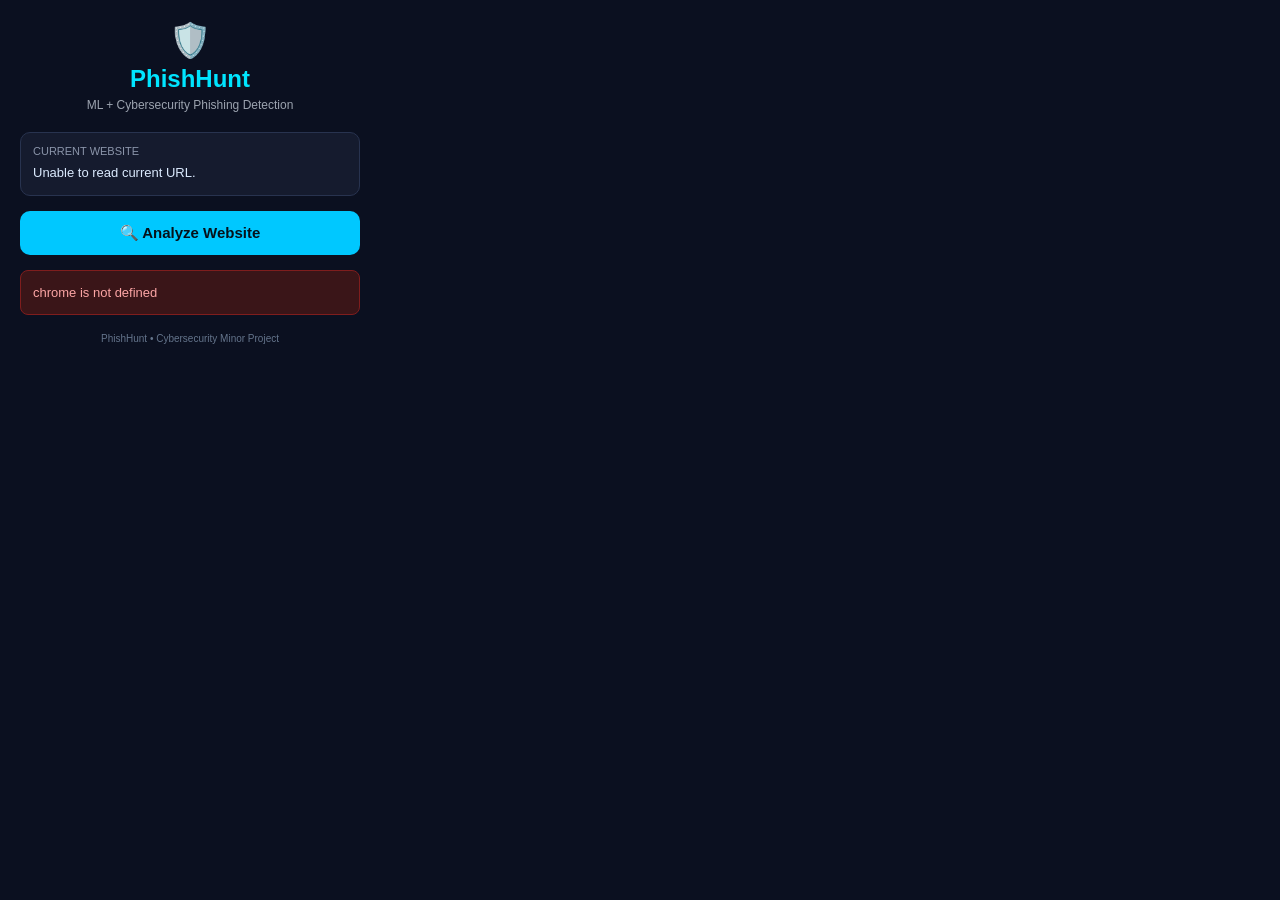
<file: PhishHunt/extension/popup.html>
<!DOCTYPE html>
<html lang="en">
<head>
    <meta charset="UTF-8">
    <meta name="viewport" content="width=device-width, initial-scale=1.0">
    <title>PhishHunt</title>

    <style>
        * {
            box-sizing: border-box;
        }

        body {
            margin: 0;
            width: 380px;
            min-height: 480px;
            font-family: Arial, sans-serif;
            background: #0b1020;
            color: #ffffff;
        }

        .container {
            padding: 20px;
        }

        .header {
            text-align: center;
            margin-bottom: 20px;
        }

        .logo {
            font-size: 34px;
            margin-bottom: 5px;
        }

        .title {
            font-size: 24px;
            font-weight: bold;
            color: #00e5ff;
        }

        .subtitle {
            font-size: 12px;
            color: #9ca3af;
            margin-top: 5px;
        }

        .url-box {
            background: #151b2e;
            border: 1px solid #28334f;
            border-radius: 10px;
            padding: 12px;
            margin-bottom: 15px;
        }

        .label {
            font-size: 11px;
            color: #8b95aa;
            margin-bottom: 6px;
        }

        #url {
            font-size: 13px;
            color: #dbeafe;
            word-break: break-all;
            line-height: 1.5;
        }

        button {
            width: 100%;
            border: none;
            border-radius: 10px;
            padding: 13px;
            font-size: 15px;
            font-weight: bold;
            cursor: pointer;
            background: #00c8ff;
            color: #06111a;
            transition: 0.2s;
        }

        button:hover {
            background: #00e5ff;
        }

        button:disabled {
            opacity: 0.6;
            cursor: not-allowed;
        }

        .loading {
            display: none;
            text-align: center;
            margin-top: 18px;
            color: #9ca3af;
        }

        .spinner {
            width: 28px;
            height: 28px;
            border: 3px solid #28334f;
            border-top: 3px solid #00e5ff;
            border-radius: 50%;
            animation: spin 1s linear infinite;
            margin: 0 auto 10px;
        }

        @keyframes spin {
            100% {
                transform: rotate(360deg);
            }
        }

        .result {
            display: none;
            margin-top: 18px;
        }

        .result-card {
            border-radius: 12px;
            padding: 16px;
            background: #151b2e;
            border: 1px solid #28334f;
        }

        .result-title {
            text-align: center;
            font-size: 20px;
            font-weight: bold;
            margin-bottom: 15px;
        }

        .legitimate {
            color: #22c55e;
        }

        .suspicious {
            color: #f59e0b;
        }

        .phishing {
            color: #ef4444;
        }

        .info {
            display: flex;
            justify-content: space-between;
            gap: 10px;
            padding: 9px 0;
            border-bottom: 1px solid #28334f;
            font-size: 13px;
        }

        .info:last-child {
            border-bottom: none;
        }

        .info-label {
            color: #9ca3af;
        }

        .info-value {
            text-align: right;
            font-weight: bold;
        }

        .error {
            display: none;
            margin-top: 15px;
            padding: 12px;
            border-radius: 8px;
            background: #3a1518;
            border: 1px solid #7f1d1d;
            color: #fca5a5;
            font-size: 13px;
            line-height: 1.5;
        }

        .footer {
            text-align: center;
            margin-top: 18px;
            font-size: 10px;
            color: #64748b;
        }
    </style>
</head>

<body>

<div class="container">

    <div class="header">
        <div class="logo">🛡️</div>
        <div class="title">PhishHunt</div>
        <div class="subtitle">
            ML + Cybersecurity Phishing Detection
        </div>
    </div>

    <div class="url-box">
        <div class="label">CURRENT WEBSITE</div>
        <div id="url">Loading current URL...</div>
    </div>

    <button id="analyzeBtn">
        🔍 Analyze Website
    </button>

    <div class="loading" id="loading">
        <div class="spinner"></div>
        Analyzing URL...
    </div>

    <div class="error" id="error"></div>

    <div class="result" id="result">

        <div class="result-card">

            <div class="result-title" id="resultTitle">
                RESULT
            </div>

            <div class="info">
                <span class="info-label">ML Prediction</span>
                <span class="info-value" id="mlPrediction">-</span>
            </div>

            <div class="info">
                <span class="info-label">ML Confidence</span>
                <span class="info-value" id="mlConfidence">-</span>
            </div>

            <div class="info">
                <span class="info-label">Risk Score</span>
                <span class="info-value" id="riskScore">-</span>
            </div>

            <div class="info">
                <span class="info-label">Security Decision</span>
                <span class="info-value" id="securityDecision">-</span>
            </div>

        </div>

    </div>

    <div class="footer">
        PhishHunt • Cybersecurity Minor Project
    </div>

</div>

<script src="popup.js"></script>

</body>
</html>
</file>
